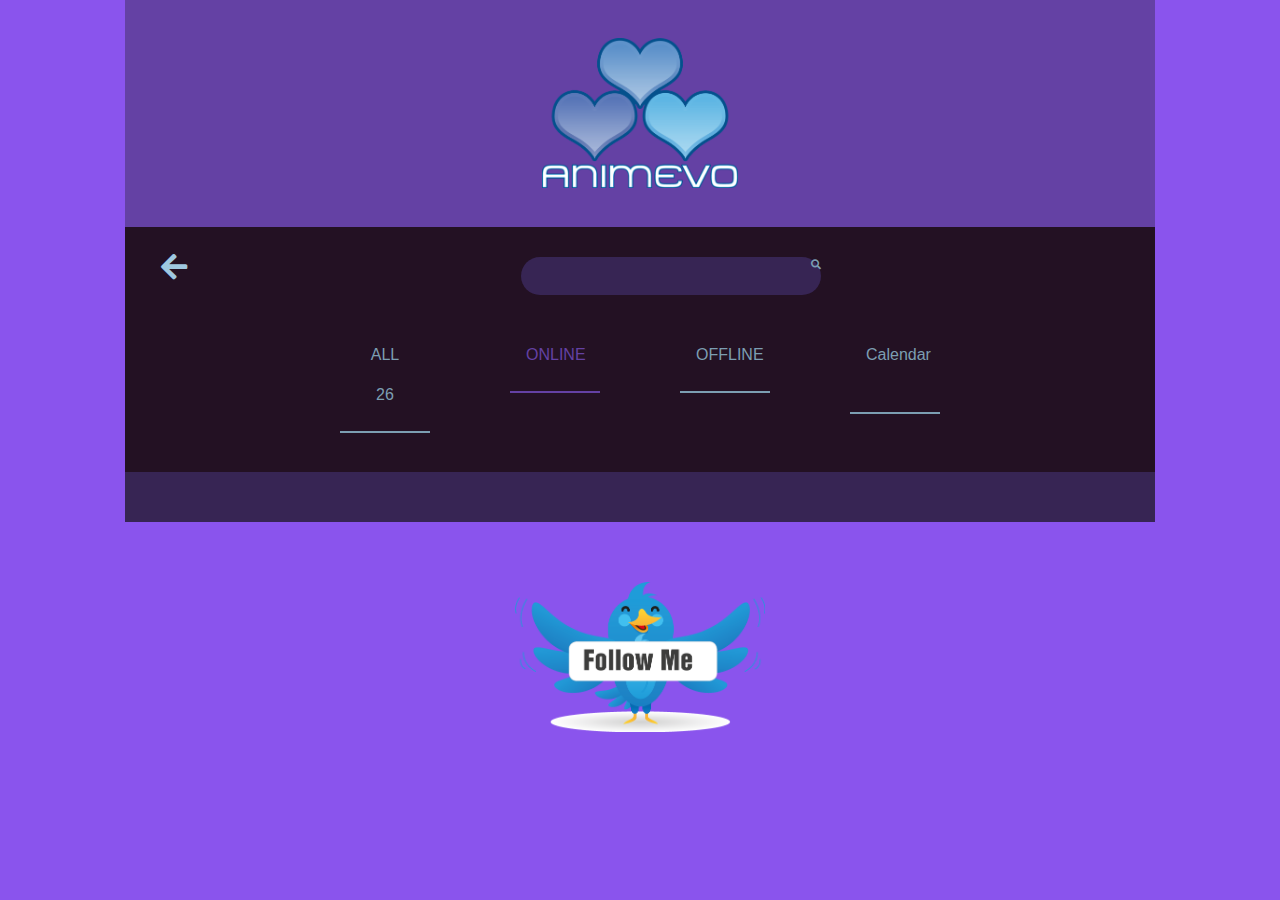
<file: animeEvo.html>
<!DOCTYPE html>
<html lang="en">
  <head>
    <!-- Global site tag (gtag.js) - Google Analytics -->
    <script async
      src="https://www.googletagmanager.com/gtag/js?id=UA-174310995-1"></script>
    <script>
  window.dataLayer = window.dataLayer || [];
  function gtag(){dataLayer.push(arguments);}
  gtag('js', new Date());

  gtag('config', 'UA-174310995-1');
</script>
    <meta charset="UTF-8">
    <title>FGC STREAM</title>
    <link href="https://fonts.googleapis.com/css?family=Roboto+Condensed"
      rel="stylesheet">
    <link rel="stylesheet" href="css/theme2.css" />
    <link rel='stylesheet'
      href='https://cdnjs.cloudflare.com/ajax/libs/twitter-bootstrap/4.0.0-beta.2/css/bootstrap.css'>
    <link rel='stylesheet'
      href='https://use.fontawesome.com/releases/v5.0.2/css/all.css'><link
      rel="stylesheet" href="./style.css">

  </head>
  <body>

    <!-- partial:index.partial.html -->
    <body class="container-fluid">
      <!-- Twitch.tv App Chip -->
      <div class="chip">

        <!-- Logo Row -->
        <div class="row row-top">
          <img
            src="./AnimEVO_no_waifu.png"
            alt="Twitch.tv logo">

        </div> <!-- end Logo Row -->
        <!-- Logo Row -->

        <!-- Search Input -->
        <div class="row row-head">
          <span class="input-group-addon-anime">

            <a href="./index.html"> <i class="tamañoiconobuscador fas
                fa-arrow-left fa-3x"> </i></a>
          </span>
          <div class="input-group">

            <input id="search" type="text" class="form-control">
            <span class="input-group-addon">
              <i class="tamañoiconobuscador fa fa-search"></i>
            </span>
          </div>
        </div> <!-- end Search Input -->

        <!-- Nav tabs -->
        <div class="row row-head">

          <ul class="nav nav-tabs" role="tablist" id="twitchTabs">

            <li class="nav-item">
              <a class="nav-link tamañonavbarra" data-toggle="tab" href="#all"><p>ALL</p>
                <p
                  id="contador"></p>
              </a>
            </li>
            <li class="nav-item">
              <a class="nav-link tamañonavbarra active" data-toggle="tab"
                href="#online"><p>ONLINE</p> <p
                  id="contadorONLINE"></p></a>
            </li>
            <li class="nav-item">
              <a class="nav-link tamañonavbarra" data-toggle="tab"
                href="#offline"><p>OFFLINE</p> <p
                  id="contadorOFFLINE"></p></a>
            </li>
            <li class="nav-item">
              <a class="nav-link tamañonavbarra" data-toggle="tab"
                href="#Calendar"><p class="newupdatesmargenEvo">Calendar</p><p
                  id="contadorOFFLINE"></p></a>
            </li>


          </ul>
        </div> <!-- end Nav tabs -->

        <!-- Tab panes -->
        <div class="row row-body">
          <div class="tab-content">

            <!-- ALL Tab Pane - To be populated -->
            <div id="all" class="container tab-pane fade">
            </div> <!-- end ALL Tab Pane -->

            <!-- ONLINE Tab Pane - To be populated -->
            <div id="online" class="container tab-pane active">
            </div> <!-- end ONLINE Tab Pane -->

            <!-- OFFLINE Tab Pane - To be populated -->
            <div id="offline" class="container tab-pane fade">

            </div>


            <!-- Calendar Tab Pane - To be populated -->
            <div id="Calendar" class="container tab-pane margenedelcalendario
              fade">

              <div class="prueba" id="caleandar">

              </div>
            </div>

          </div> <!-- end OFFLINE Tab Pane -->

        </div> <!-- end Tab panes -->
        <!-- Logo Row -->

      </div> <!-- end Twitch.tv App Chip -->


      <script type="text/javascript" src="js/caleandar.js"></script>
      <script type="text/javascript" src="js/demo.js"></script>
    </body>
    <footer>
      <div class="chip">

        <a class="row row-bot" href="https://twitter.com/BT_Kazukun">
          <img src="./follow-me-on-twitter-png-11-transparent.png" alt="HTML
            tutorial">
        </a>

      </div>
    </footer>
    <!-- partial -->
    <script
      src='https://cdnjs.cloudflare.com/ajax/libs/jquery/3.2.1/jquery.min.js'></script>
    <script
      src='https://cdnjs.cloudflare.com/ajax/libs/popper.js/1.12.6/umd/popper.min.js'></script>
    <script
      src='https://cdnjs.cloudflare.com/ajax/libs/twitter-bootstrap/4.0.0-beta/js/bootstrap.min.js'></script><script
      src="./anime.js"></script>

  </body>
</html>
</file>
<file: css/theme2.css>
.cld-main {
  width: 100%;
}

.cld-main a {
  color: #0080FF;
}

.cld-main svg {
  fill: #0080FF;
}

.cld-datetime {
  position: relative;
  width: 66%;
  min-width: 100px;
  max-width: 300px;
  margin: auto;
  overflow: hidden;
}

.cld-datetime .today {
  position: relative;
  float: left;
  width: calc(100% - 40px);
  margin: auto;
  text-align: center;
  font-size: 2rem;
}

.cld-nav {
  position: relative;
  width: 20px;
  height: 20px;
  margin-top: 2px;
}

.cld-nav:hover {
  cursor: pointer;
}

.cld-nav:hover svg {
  fill: #005EFF;
}

.cld-rwd {
  float: left;
}

.cld-fwd {
  float: right;
}

.cld-nav svg:hover {}

.cld-labels,
.cld-days {
  padding-left: 0;
}

.cld-label,
.cld-day {
  box-sizing: border-box;
  display: inline-block;
  width: 14.28%;
  text-align: center;
}

.cld-day {
  border: 1px solid #eee;
}

.cld-day.today .cld-number {
  background: #0080FF;
  color: #fff;
}

.cld-day.disableDay {
  opacity: 0.5;
}

.cld-day.nextMonth,
.cld-day.prevMonth {
  opacity: 0.33;
}

.cld-number {
  position: relative;
  margin: 0;
  padding: 10px;
}

.cld-title {
  position: absolute;
  z-index: 5;
  display: none;
  top: 35px;
  left: 0;
  padding: 5px 10px;
  background: #fff;
  white-space: nowrap;
  border: 1px solid #ccc;
  border-radius: 5px;
  font-size: 1.6rem;
}

.cld-number:hover .cld-title {
  display: block;
}

.cld-title::before {
  content: '';
  position: absolute;
  top: -7.5px;
  left: 10px;
  width: 0;
  height: 0;
  border-left: 7.5px solid transparent;
  border-right: 7.5px solid transparent;

  border-bottom: 7.5px solid #ccc;
}

.cld-number.eventday {
  font-weight: bold;
  color: #0080FF;
}

.cld-number.eventday:hover {
  cursor: pointer;
  background: #eee;
}

.today .cld-number.eventday:hover {
  background: #005EFF;
}
</file>
<file: style.css>
body {
  background: #8a54ed;
}

h6 {
  color: #7c9eb2;
}

a {
  color: #9fc8e0;
}

a:hover {
  color: #b2def7;
  text-decoration: none;
}

a:focus {
  outline: none;
}

span {
  font-size: 10px;
  padding-left: 10px;
  color: #ec4c39;
}

.chip {
  width: 1000px;
  margin: 0 auto;
  margin-bottom: 60px;
}

.row-top {
  background: #6441a4;
}

.row-top>img {
  margin: 3vw auto;
  height: 150px;
}

.row-head {
  background: #231123;
}

/* Search Input CSS */

.input-group {
  width: 300px;
  margin: 30px auto;
  border-radius: 50px;
}

.input-group:hover,
.input-group:focus,
.input-group:active {
  width: 500px;
  transition: width ease-in-out .7s, box-shadow ease-in-out .7s;
  border: 1px solid #fff;
}

.input-group-addon {
  color: #7c9eb2;
  background: #372554;
  border-radius: 0 50px 50px 0;
  border: none;
}

input#search {
  background: #372554;
  border-radius: 50px 0 0 50px;
  color: #fff;
  border: none;
  box-shadow: none;
}

/* end Search Input CSS */

/* Bootstrap Navs Tabs Override CSS */
.nav-tabs {
  margin: 10px auto;
  padding-bottom: 30px;
  border-bottom: none;
}

.nav-item {
  margin: 0 40px 0 40px;
}

.nav-link {
  border: none !important;
  border-bottom: 2px solid #7c9eb2 !important;
  color: #7c9eb2;
  width: 90px;
  text-align: center;
}

.nav-link.active,
.nav-link:hover,
.nav-link:focus {
  background: transparent !important;
  border-bottom: 2px solid #6441a4 !important;
  color: #6441a4 !important;
}

/* end Bootstrap Navs Tabs Override CSS */

.row-body {
  background: #372554;
  padding: 20px;
  color: #7c9eb2;
}

.tab-pane {
  padding-top: 10px;
}

.tab-pane>.row {
  padding-bottom: 20px;
  padding-top: 20px;
  border-bottom: 2px solid #533189;
}

.tab-pane>.row:hover {
  background: #533189;
}

.tab-pane img {
  height: 70px;
  border-radius: 25px;
}

.circle,
.circle-active {
  width: 40px;
  height: 40px;
  border-radius: 50%;
  border: 2px solid #6441a4;
  margin-top: 3px;
}

.circle {
  background: #7c9eb2;
}

.circle-active {
  background: #54bf58;
}

.tab-content {
  width: 100% !important;
}


.row-bot {
  background: transparent;
}

.row-bot>img {
  margin: 0 auto;
  height: 150px;
}

.row-entante {
  background: transparent;
}

.row-entrante>img {
  margin: 0 auto;
  height: 88px;
}


.input-group-addon-anime {
  color: #7c9eb2;
  border-radius: 0 50px 50px 0;
  border: none;
  margin-top: 2vw;
  margin-left: 2vw;
}

.solotabs {
  margin: auto auto;
  padding-bottom: 30px;
  border-bottom: none;
}

.centrarelemento {
  text-align: center;
}

.videocentrado {
  margin-bottom: 1vw;
  margin-top: 2vw;
}

.pruebavideonuevo {
  margin-left: 10vw;
}

.paraellogodetwitter {
  margin-left: 3vw;
}

.newupdatesmargen {
  margin-bottom: 1.7vw;

}

.newupdatesmargenEvo {
  margin-bottom: 2.9vw;

}

.centrarltemporizador {
  margin-top: -1vw;

}

@media only screen and (min-device-width: 320px) and (max-device-width: 480px) and (-webkit-min-device-pixel-ratio: 2) {
  .paraellogodetwitter {
    margin-left: 15vw;
  }

  .fa-2x {
    font-size: 4em;
  }

  .oculto {
    display: none;
  }

  .textoresponsive {
    font-size: 2rem;
  }

  .row-top>img {
    margin: 0 auto;
    height: 300px;
  }

  .newupdatesmargen {
    margin-bottom: 8.7vw;
  }

  .newupdatesmargenEvo {
    margin-bottom: 8.7vw;
  }

  .margenestitulo {
    margin-top: 3.7vw;
  }

  h5 {
    font-size: 3.25rem;
  }

  h4 {
    font-size: 3.25rem;
  }

  h6 {
    font-size: 3.25rem;
  }

  span {
    font-size: 3.25rem;
  }

  p {
    font-size: 2.25rem;
  }

  .row-bot>img {
    margin: 0 auto;
    height: 300px;
  }

  .circle,
  .circle-active {
    width: 82px;
    height: 90px;
    border-radius: 50%;
    border: 2px solid #6441a4;
    margin-top: 3px;
  }

  .tamañoiconobuscador {
    font-size: 4vw;

  }

  .tamañonavbarra {
    width: auto;
  }

  .margenesaautodiv {
    margin: auto -5vw;
  }

  .margenesaautodivEvo {
    margin: 6vw -1vw;
  }

  .fa-2x {
    font-size: 5em;
  }

  .row-top>img {
    margin: 6vw auto;
    height: 344px;
  }

  .cld-datetime .today {
    font-size: 3rem;
  }

  .tabla {
    width: 100%;
  }

  .cld-label {
    font-size: 2rem;
  }

  .cld-ttle {

    font-size: 2rem;
  }


  .prueba {
    width: 80%;
    padding-right: 15px;
    padding-left: 15px;
    margin-right: auto;
    margin-left: -3vw;
    margin-bottom: 6vw;
  }

}

@media only screen and (min-device-width: 1024px) and (max-device-width: 1366px) and (-webkit-min-device-pixel-ratio: 2) {
  .paraellogodetwitter {
    margin-left: 5vw;
  }
}

@media only screen and (min-device-width: 768px) and (max-device-width: 1024px) and (-webkit-min-device-pixel-ratio: 2) {
  .paraellogodetwitter {
    margin-left: 5vw;
  }
}
</file>
